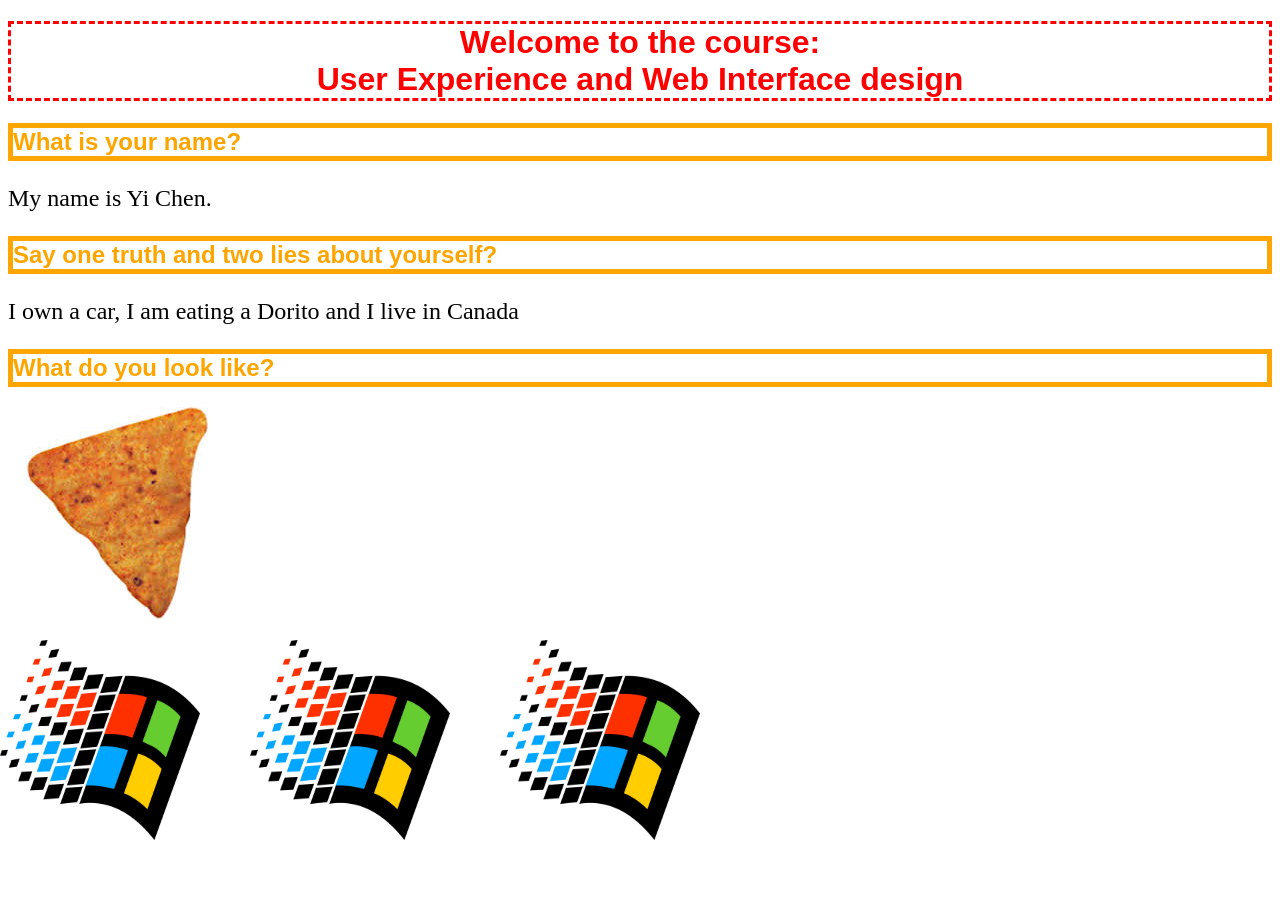
<file: index.html>
<!DOCTYPE html>
<html>
<head>
<title>Yi Chen's Webpage</title>
<link rel="stylesheet" href="styles.css">
</head>
<body>



<h1>Welcome to the course: </br> User Experience and Web Interface design</h1>

<h2>What is your name?</h2>

<p>My name is Yi Chen.</p>

<h2>Say one truth and two lies about yourself?</h2>

<p>I own a car, I am eating a Dorito and I live in Canada</p>

<h2>What do you look like?</h2>

<img src="index.jpg" align="top"/>
  
<IMG STYLE="position:absolute; TOP:640px; LEFT:00px; WIDTH:200px; HEIGHT:200px" SRC="1200px-Windows_Logo_1995.svg.png">
  
<IMG STYLE="position:absolute; TOP:640px; LEFT:250px; WIDTH:200px; HEIGHT:200px" SRC="1200px-Windows_Logo_1995.svg.png">
    
<IMG STYLE="position:absolute; TOP:640px; LEFT:500px; WIDTH:200px; HEIGHT:200px" SRC="1200px-Windows_Logo_1995.svg.png">



</body>
</html>
</file>
<file: styles.css>
<style>

@import url('https://fonts.googleapis.com/css?family=Manjari&display=swap');

body {
  background-color: grey;
}

h1 {
  border-style: dashed;
  color: red;
  text-align: center;
  font-family: 'Comic Sans MS', sans-serif;
}

h2 {
  border: 5px solid orange;
  color: orange;
  text-align: left;
  font-family: 'Comic Sans MS', sans-serif;
}

p {
  font-size: 24px;
}

img {
  
  <img src="1200px-Windows_Logo_1995.svg.png" alt="Windows" width: 240px>
}



</style>
</file>
